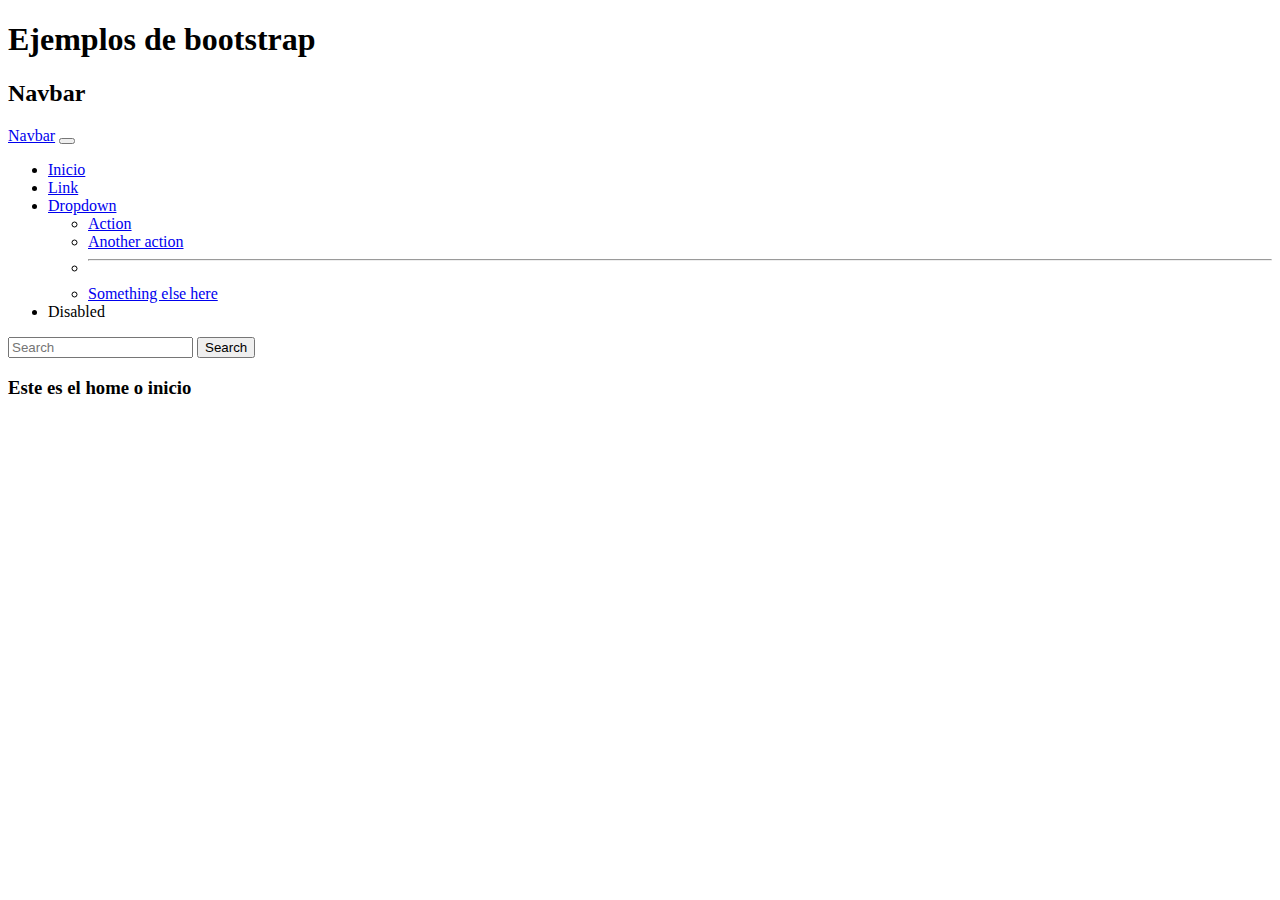
<file: home.html>
<!DOCTYPE html>
<html lang="en">
<head>
    <meta charset="UTF-8">
    <meta http-equiv="X-UA-Compatible" content="IE=edge">
    <meta name="viewport" content="width=device-width, initial-scale=1.0">
    <!-- CSS only -->
<link href="https://cdn.jsdelivr.net/npm/bootstrap@5.2.2/dist/css/bootstrap.min.css" rel="stylesheet" integrity="sha384-Zenh87qX5JnK2Jl0vWa8Ck2rdkQ2Bzep5IDxbcnCeuOxjzrPF/et3URy9Bv1WTRi" crossorigin="anonymous">
<!-- JavaScript Bundle with Popper -->
<script src="https://cdn.jsdelivr.net/npm/bootstrap@5.2.2/dist/js/bootstrap.bundle.min.js" integrity="sha384-OERcA2EqjJCMA+/3y+gxIOqMEjwtxJY7qPCqsdltbNJuaOe923+mo//f6V8Qbsw3" crossorigin="anonymous"></script>
    <title>Home</title>
</head>
<body>
    <div>
        <h1>Ejemplos de bootstrap</h1>
    </div>
    <div>
        <h2>
            Navbar
        </h2>
    </div>
    <nav class="navbar navbar-expand-lg bg-light">
        <div class="container-fluid">
          <a class="navbar-brand" href="#">Navbar</a>
          <button class="navbar-toggler" type="button" data-bs-toggle="collapse" data-bs-target="#navbarSupportedContent" aria-controls="navbarSupportedContent" aria-expanded="false" aria-label="Toggle navigation">
            <span class="navbar-toggler-icon"></span>
          </button>
          <div class="collapse navbar-collapse" id="navbarSupportedContent">
            <ul class="navbar-nav me-auto mb-2 mb-lg-0">
              <li class="nav-item">
                <a class="nav-link active" aria-current="page" href="./home.html">Inicio</a>
              </li>
              <li class="nav-item">
                <a class="nav-link" href="#">Link</a>
              </li>
              <li class="nav-item dropdown">
                <a class="nav-link dropdown-toggle" href="#" role="button" data-bs-toggle="dropdown" aria-expanded="false">
                  Dropdown
                </a>
                <ul class="dropdown-menu">
                  <li><a class="dropdown-item" href="#">Action</a></li>
                  <li><a class="dropdown-item" href="#">Another action</a></li>
                  <li><hr class="dropdown-divider"></li>
                  <li><a class="dropdown-item" href="#">Something else here</a></li>
                </ul>
              </li>
              <li class="nav-item">
                <a class="nav-link disabled">Disabled</a>
              </li>
            </ul>
            <form class="d-flex" role="search">
              <input class="form-control me-2" type="search" placeholder="Search" aria-label="Search">
              <button class="btn btn-outline-success" type="submit">Search</button>
            </form>
          </div>
        </div>
      </nav>
      <div>
        <h3>Este es el home o inicio</h3>
      </div>
</body>
</html>
</file>
